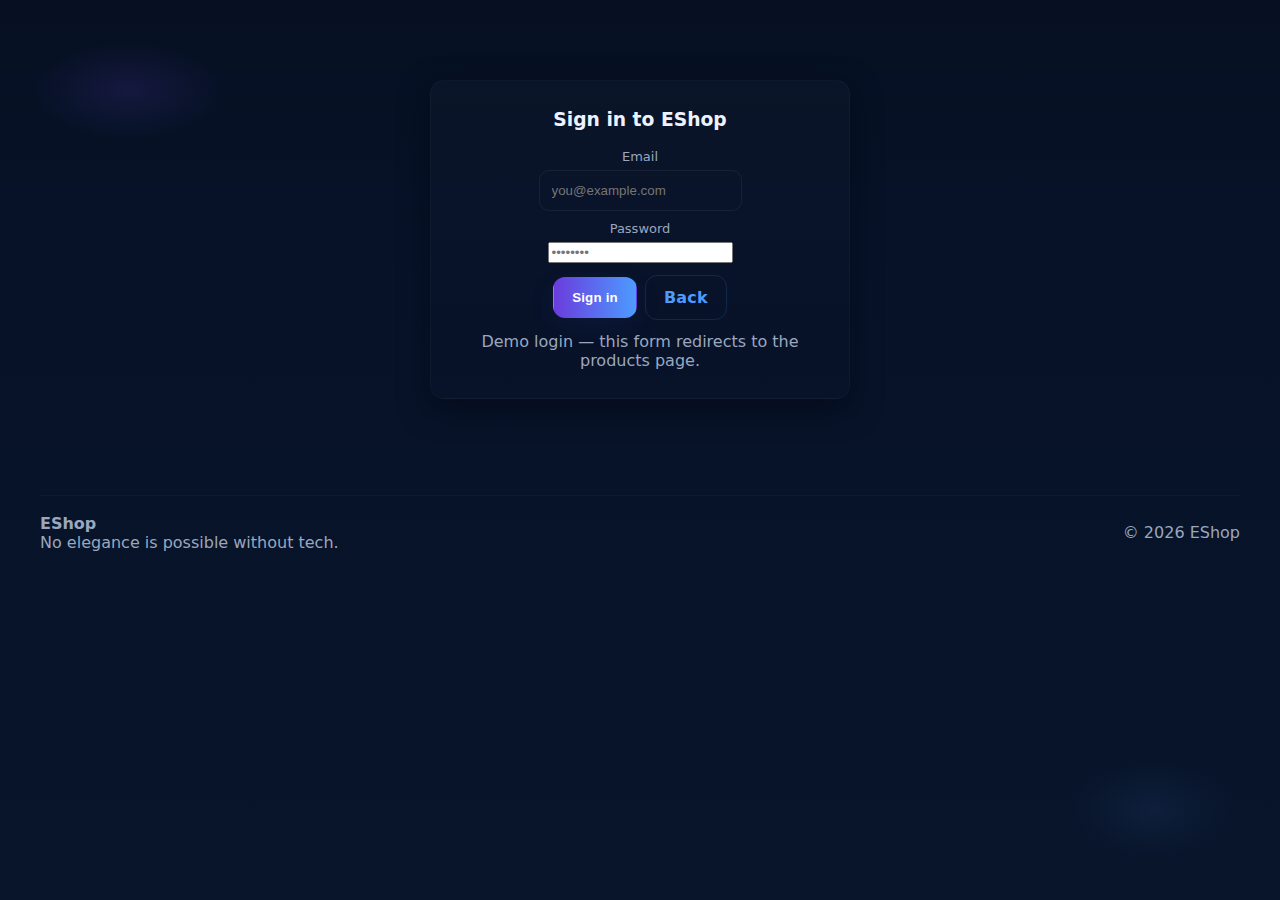
<file: login.html>
<!doctype html>
<html lang="en">
<head>
  <meta charset="utf-8"><meta name="viewport" content="width=device-width,initial-scale=1">
  <title>Login — EShop</title>
  <link rel="stylesheet" href="style.css">
</head>
<body>
  <main class="container center" style="padding-top:80px;padding-bottom:60px">
    <div class="hero-card" style="max-width:420px;margin:0 auto">
      <h3 style="margin-top:0">Sign in to EShop</h3>
      <form action="products.html" method="get" autocomplete="on">
        <div style="margin-bottom:10px">
          <label for="user">Email</label>
          <input id="user" name="user" type="email" placeholder="you@example.com" required>
        </div>
        <div style="margin-bottom:10px">
          <label for="pw">Password</label>
          <input id="pw" name="pw" type="password" placeholder="••••••••" required>
        </div>
        <div style="display:flex;gap:8px;align-items:center;justify-content:center;margin-top:12px">
          <button class="btn btn-primary" type="submit">Sign in</button>
          <a class="btn btn-outline" href="index.html">Back</a>
        </div>
      </form>
      <div style="margin-top:12px" class="muted">Demo login — this form redirects to the products page.</div>
    </div>
  </main>

  <footer class="container footer">
    <div><strong>EShop</strong><div class="muted">No elegance is possible without tech.</div></div>
    <div class="muted">© <span id="year4"></span> EShop</div>
  </footer>
  <script>try{document.getElementById('year4').textContent=new Date().getFullYear()}catch(e){}</script>
</body>
</html>
</file>
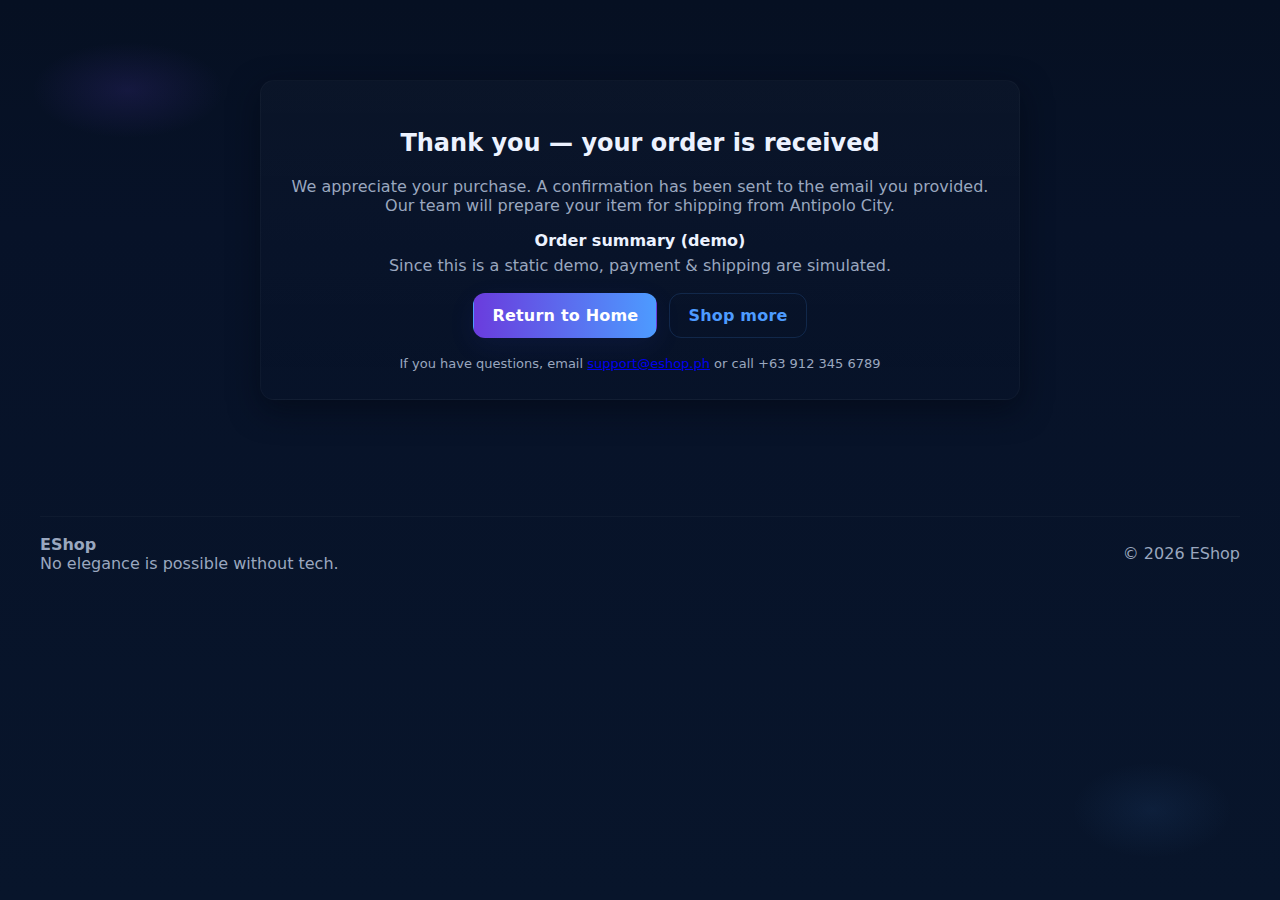
<file: thankyou.html>
<!doctype html>
<html lang="en">
<head>
  <meta charset="utf-8"><meta name="viewport" content="width=device-width,initial-scale=1">
  <title>Thank you — EShop</title>
  <link rel="stylesheet" href="style.css">
</head>
<body>
  <main class="container center" style="padding-top:80px;padding-bottom:80px">
    <div class="hero-card" style="max-width:760px;margin:0 auto">
      <h2>Thank you — your order is received</h2>
      <p class="muted">We appreciate your purchase. A confirmation has been sent to the email you provided. Our team will prepare your item for shipping from Antipolo City.</p>

      <div style="margin-top:16px">
        <strong>Order summary (demo)</strong>
        <div class="muted" style="margin-top:6px">Since this is a static demo, payment & shipping are simulated.</div>
      </div>

      <div style="margin-top:18px;display:flex;gap:12px;justify-content:center">
        <a class="btn btn-primary" href="index.html">Return to Home</a>
        <a class="btn btn-outline" href="products.html">Shop more</a>
      </div>

      <div style="margin-top:18px;font-size:13px;color:var(--muted)">If you have questions, email <a href="mailto:support@eshop.ph">support@eshop.ph</a> or call +63 912 345 6789</div>
    </div>
  </main>

  <footer class="container footer">
    <div><strong>EShop</strong><div class="muted">No elegance is possible without tech.</div></div>
    <div class="muted">© <span id="year3"></span> EShop</div>
  </footer>

  <script>try{document.getElementById('year3').textContent=new Date().getFullYear()}catch(e){}</script>
</body>
</html>
</file>
<file: style.css>
/* style.css - Violet / Blue Luxury theme */
/* --- Base --- */
:root{
  --bg:#0f1724;
  --card:#0b1220;
  --accent1:#6a3cdd; /* violet */
  --accent2:#4d9bff; /* blue */
  --muted:#9aa7bf;
  --glass: rgba(255,255,255,0.04);
  --glass-2: rgba(255,255,255,0.02);
  --radius:14px;
  --max-width:1200px;
  --transition:300ms cubic-bezier(.2,.9,.3,1);
}

*{box-sizing:border-box}
html,body{height:100%}
body{
  margin:0;
  font-family: "Poppins", system-ui, -apple-system, "Segoe UI", Roboto, "Helvetica Neue", Arial;
  color: #ecf2ff;
  background: radial-gradient(1200px 600px at 10% 10%, rgba(124,77,255,0.12), transparent 8%),
              radial-gradient(1000px 600px at 90% 90%, rgba(77,155,255,0.08), transparent 8%),
              linear-gradient(180deg,#061022 0%, #071228 25%, #08152b 100%);
  -webkit-font-smoothing:antialiased;
  -moz-osx-font-smoothing:grayscale;
  padding-bottom:80px;
}

/* --- container --- */
.container{
  max-width:var(--max-width);
  margin:0 auto;
  padding:28px;
}

/* --- header --- */
.header{
  display:flex;
  align-items:center;
  justify-content:space-between;
  gap:20px;
  padding:20px 0;
}
.brand{
  display:flex;
  gap:14px;
  align-items:center;
  text-decoration:none;
  color:inherit;
}
.logo{
  width:64px;
  height:64px;
  border-radius:12px;
  background:linear-gradient(135deg,var(--accent1),var(--accent2));
  display:flex;
  align-items:center;
  justify-content:center;
  box-shadow:0 6px 20px rgba(4,8,20,0.6);
  transform:translateZ(0);
}
.logo img { /* Ensure this block exists! */
  width:46px;
  height:46px;
}
.brand h1{font-size:18px;margin:0;line-height:1}
.brand p{font-size:12px;color:var(--muted);margin:0}

/* nav */
.nav{
  display:flex;
  gap:14px;
  align-items:center;
}
.nav a{
  color:var(--muted);
  text-decoration:none;
  font-weight:600;
  padding:8px 12px;
  border-radius:10px;
  transition:all var(--transition);
}
.nav a:hover{color:#fff; transform:translateY(-3px);}

/* hero */
.hero{
  display:grid;
  grid-template-columns:1fr 420px;
  gap:28px;
  align-items:center;
  margin-top:24px;
}
.hero-card{
  background: linear-gradient(180deg, rgba(255,255,255,0.02), transparent);
  padding:28px;
  border-radius:var(--radius);
  box-shadow: 0 10px 30px rgba(3,8,20,0.6);
  border:1px solid rgba(255,255,255,0.03);
  position:relative;
  overflow:hidden;
}
.hero h2{font-size:34px;margin:0 0 12px;line-height:1.05}
.hero p.lead{color:var(--muted); margin-bottom:18px}

/* CTA */
.cta{
  display:flex;
  gap:12px;
}
.btn{
  padding:12px 18px;
  border-radius:12px;
  border:0;
  cursor:pointer;
  font-weight:700;
  letter-spacing:0.2px;
  transition:all var(--transition);
  text-decoration:none;
  display:inline-flex;
  align-items:center;
  gap:8px;
}
.btn-primary{
  background:linear-gradient(90deg,var(--accent1),var(--accent2));
  color:#fff;
  box-shadow: 0 8px 28px rgba(77,77,255,0.08);
  border: 1px solid transparent
}
.btn-primary:hover{
  background: -o-linear-gradient(90deg, #7b4cd0, #61a7ff);
  transform:translateY(-2px) scale(1.01);
  box-shadow: 0 10px 30px rgba(124, 77, 255, 0.25);
}
.btn-primary:active{
  transform:translateY(0) 
} 

.btn-outline{
  background:transparent;
  color:var(--accent2);
  border:1px solid rgba(77,155,255,0.16);
}

/* small features */
.features{
  display:flex;
  gap:12px;
  margin-top:18px;
}
.feature{
  background:var(--glass-2);
  padding:10px 12px;
  border-radius:10px;
  font-size:13px;
  color:var(--muted);
  display:flex;
  gap:8px;
  align-items:center;
}

/* product grid */
/* Grid layout for all product cards */
.product-grid {
  display: grid;
  grid-template-columns: repeat(auto-fit, minmax(250px, 1fr));
  gap: 20px;
}

/* Individual product card */
.card {
  background: var(--card);
  border-radius: var(--radius);
  padding: 15px;
  text-align: center;
  display: flex;
  flex-direction: column;
  justify-content: flex-start;
  box-shadow: 0 4px 15px rgba(0,0,0,0.3);
  border:1px solid rgba(255,255,255,0.05);
  transition: transform 0.3s ease, box-shadow 0.3s ease;
}

.card:hover {
  transform: translateY(-5px);
  box-shadow: 0 5px 20px rgba(124,77,255,0.3);
}

/* Fix image sizing */
.product-visual {
  width: 100%;
  height: 160px;
  border-radius: 12px;
  overflow: hidden;
  display: flex;
  justify-content: center;
  align-items: center;
  background-color: #0f1a3a;
  margin-bottom: 10px;
}

.product-visual img {
  width: 100%;
  height: 100%;
  object-fit: cover;
  transition: transform 0.3s ease;
}

.product-visual img:hover {
  transform: scale(1.05);
}

/* Text styling */
.pname {
  font-weight: bold;
  margin-top: 8px;
  color: #ffffff;
}

.pdesc {
  color: var(--muted);
  font-size: 0.9em;
  margin: 0 0 10px 0;
}

.price {
  color: #4da3ff;
  font-weight: bold;
  font-size: 1.1em;
  margin-top: 10px;
}

.product-visual {
  width: 100%;
  height: 150px;
  border-radius: 10px;
  overflow: hidden;
  display: flex;
  align-items: center;
  justify-content: center;
  background: #0a0f24; /* fallback background */
}

.product-visual img {
  width: 100%;
  height: 100%;
  object-fit: cover;
  transition: transform 0.3s ease;
}

.product-visual img:hover {
  transform: scale(1.05);
}

/* product meta */
.price{
  color:var(--accent1);
  font-weight:900;
  font: size 1.15em;
}
.pname{font-weight:700;margin-bottom:6px}
.pdesc{font-size:13px;color:var(--muted);margin-bottom:10px}

/* packaging showcase */
.packaging{
  display:flex;
  gap:12px;
  margin-top:20px;
  align-items:center;
}
.pack{
  background: linear-gradient(180deg, rgba(255,255,255,0.01), transparent);
  padding:14px;border-radius:12px;border:1px solid rgba(255,255,255,0.03);
  flex:1;
}

/* order form */
.order-form{
  margin-top:18px;
  background:linear-gradient(180deg, rgba(255,255,255,0.02), transparent);
  padding:16px;border-radius:12px;border:1px solid rgba(255,255,255,0.03);
}
.form-row{display:flex;gap:10px;margin-bottom:10px;flex-wrap:wrap}
label{font-size:13px;color:var(--muted);display:block;margin-bottom:6px}
input[type="text"], input[type="email"], input[type="tel"], select, textarea, input[type="number"]{
  padding:12px;
  border-radius:10px;
  border:1px solid rgba(255,255,255,0.06);
  background:var(--glass-);
  color:#050000;
  min-width:0;
  transition:border-color var(--transition);
}
textarea{min-height:80px;resize:vertical}

/* footer */
.footer{
  margin-top:36px;
  padding:18px 0;
  color:var(--muted);
  display:flex;
  justify-content:space-between;
  align-items:center;
  gap:16px;
  border-top:1px solid rgba(255,255,255,0.03);
  margin-bottom:40px;
}
.footer .links a{color:var(--muted);text-decoration:none;margin-right:12px}

/* animations */
@keyframes floatIn {
  from{opacity:0; transform:translateY(12px) scale(0.99)}
  to{opacity:1; transform:none}
}
.hero-card, .card { animation: floatIn 420ms ease both; }

/* responsive */
@media (max-width:1024px){
  .hero{grid-template-columns:1fr 360px}
  .product-grid{grid-template-columns:repeat(2,1fr)}
}
@media (max-width:720px){
  .hero{grid-template-columns:1fr}
  .product-grid{grid-template-columns:1fr}
  .nav{display:none}
  .header{padding:12px 18px}
  .logo{width:52px;height:52px}
  .brand h1{font-size:16px}
}

/* small helper */
.center{text-align:center}
.muted{color:var(--muted)}
.tag{font-size:12px;padding:6px 8px;border-radius:999px;background:rgba(255,255,255,0.02);color:var(--muted);display:inline-block}

/* clickable contact icons */
.icon{
  display:inline-flex;align-items:center;gap:8px;padding:8px;border-radius:8px;text-decoration:none;color:inherit;font-weight:600;
}
.icon svg{width:18px;height:18px}
</file>
